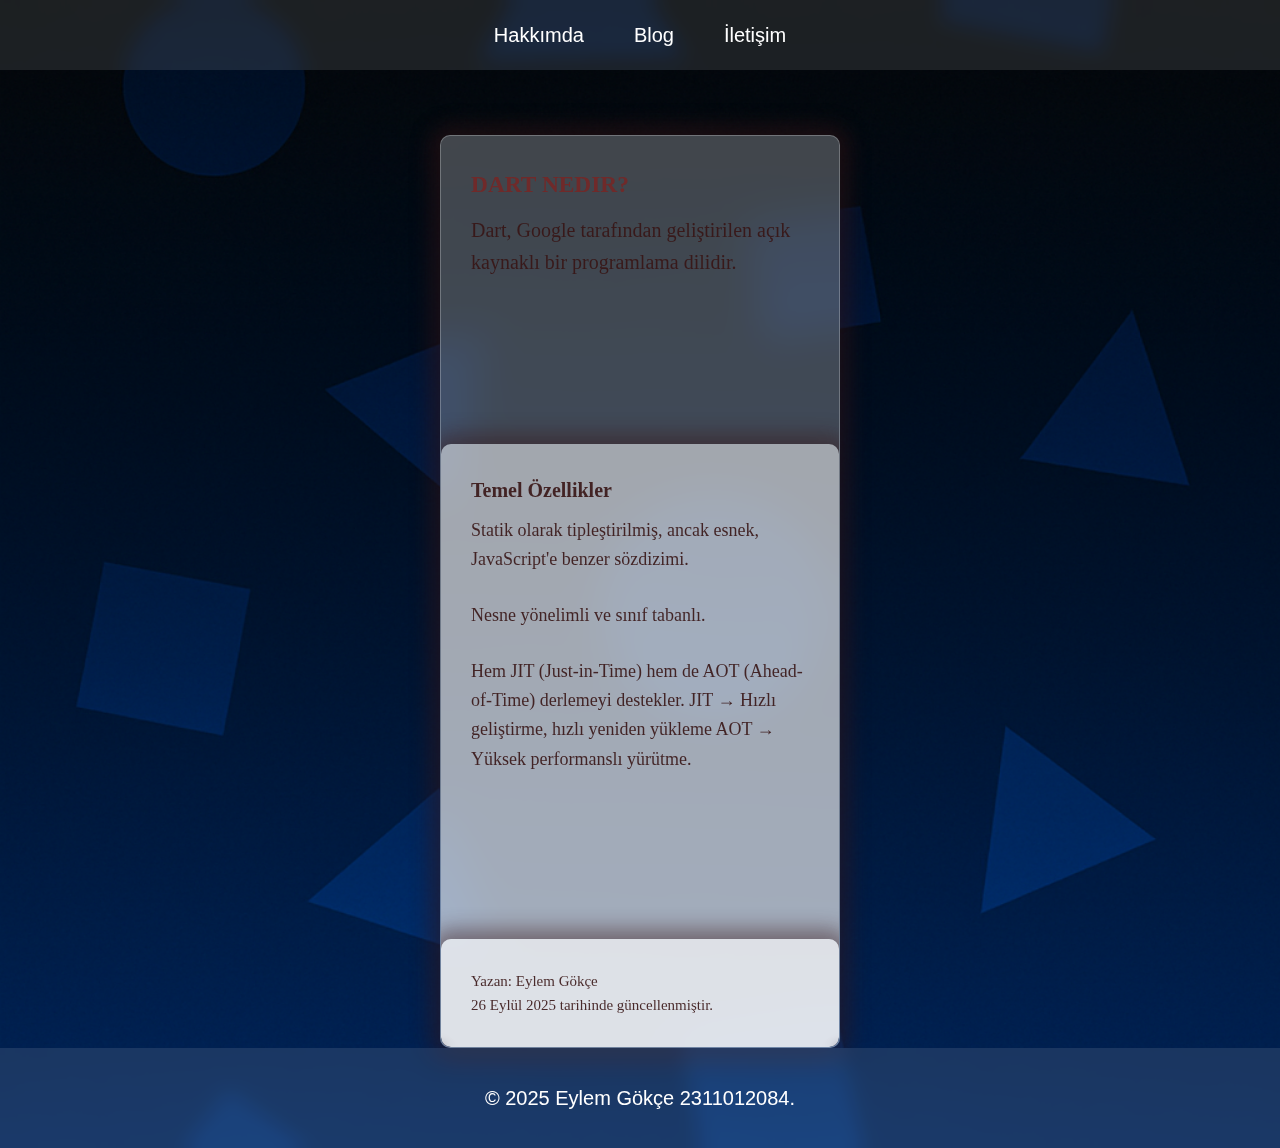
<file: blog.html>
<!DOCTYPE html>
<html lang="en">
<head>
    <meta charset="UTF-8">
    <meta name="viewport" content="width=device-width, initial-scale=1.0">
    <link rel="stylesheet" href="style.css">
    <link rel="stylesheet" href="blog.css">
    <title>My Blog</title>
</head>
<body>

    <header>
        <div class="nav">
            <a href="index.html">Hakkımda</a>
            <a href="blog.html">Blog</a>
            <a href="contact.html">İletişim</a>
        </div>
    </header>

    <div class="page">
  <div class="page-box">
    <h3 class="header-title">Dart Nedir?</h3>
    <p>Dart, Google tarafından geliştirilen açık kaynaklı bir programlama dilidir.</p>
  </div>
  <div class="page">
    <div class="page-box">
    <h4>Temel Özellikler</h4>
    <div class="body-text">
      <p>Statik olarak tipleştirilmiş, ancak esnek, JavaScript'e benzer sözdizimi.</p>
      <p>Nesne yönelimli ve sınıf tabanlı.</p>
      <p>Hem JIT (Just-in-Time) hem de AOT (Ahead-of-Time) derlemeyi destekler. JIT → Hızlı geliştirme, hızlı yeniden yükleme AOT → Yüksek performanslı yürütme.</p>
    </div>
    </div>
    <div class="page">
      <div class="page-box">
        <div class="footer-text">
        <p>Yazan: Eylem Gökçe<br>
        26 Eylül 2025 tarihinde güncellenmiştir.</p>
        </div>
      </div>
    </div>
  </div>
</div>

   <footer>
        <p>&copy; 2025 Eylem Gökçe 2311012084.</p>
    </footer>
</body>
</html>
</file>
<file: style.css>
*{
    margin: 0;
    padding: 0;
    box-sizing: border-box;
}

html{
    font-size: 62.5% !important;
    color: #fff;
}

body{
    font-size: 2rem !important;
    background-image: url("img/bg-wallpaper.png") !important;
    background-repeat: no-repeat !important;
    background-position: center !important;
    background-size: cover !important;
}

/* Header Section */

header{
    width: 100%;
    position: fixed;
    z-index: 100;
    top: 0;
}
.nav{
    background: rgba(255, 255, 255, 0.1);
    backdrop-filter: blur(10px);
    width: 100%;
    height: 7rem;
    display: flex;
    gap: 5rem;
    justify-content: center;
    align-items: center;
}

.nav a{
    text-decoration: none;
    color: #fff;
}

/* Main Section */

main{
    margin-top: 10vh;
    padding: 5rem;
    display: flex;
    flex-direction: column;
    justify-content: center;
    align-items: center;
    gap: 3rem;
}

main .about{
    background: rgba(255, 255, 255, 0.1);
    backdrop-filter: blur(10px);
    border-radius: 2rem;
    padding: 5rem;

}

main .about .logo{
    margin-bottom: 1rem;
}

main .about .logo img{
    margin: 0 auto;
    border-radius: 50%;
    height: 12rem;
}

main .about h2{
    margin-bottom: 1rem;
}

main .about h3{
    margin-bottom: 2rem;
}

main .about p{
    font-size: 2rem;
    width: 100%;
}

main .my-uni{
    background: rgba(255, 255, 255, 0.1);
    backdrop-filter: blur(10px);
    border-radius: 2rem;
    padding: 5rem;
    display: flex;
    flex-direction: column;
    align-items: center;
    justify-content: center;
    gap: 3rem;
    width: 100%;
}

/* footer section */

footer{
    background: rgba(255, 255, 255, 0.1);
    backdrop-filter: blur(10px);
    width: 100%;
    height: 10rem;
    display: flex;
    gap: 5rem;
    justify-content: center;
    align-items: center;
}
</file>
<file: blog.css>
p {
  margin: 0;
}

p:not(:last-child) {
  margin-bottom: 1.5em;
}

h3,
h4 {
  margin: 0 0 1rem;
}

body {
  font: 1em/1.618 Inter, sans-serif;
  display: flex;
  flex-direction: column;
  
  justify-content: center;
  align-items: center;
}


.page {
   margin-top: 15vh;
  font-family: Inter;
  border-radius: 0.5em;
  max-width: 20em;
  color: rgba(55, 21, 21, 0.9);
  border: 1px solid rgba(255, 255, 255, 0.25);
  background: rgba(255, 255, 255, 0.25);
  box-shadow: 0 0 1em 0.5em rgba(55, 21, 21, 0.45);
  backdrop-filter: blur(1em);
  overflow: hidden;
 
}

.page .page {
  background-color: rgba(255, 255, 255, 0.35);
  backdrop-filter: blur(0.5em);
  border-width: 0;
}

.page .page .page {
  background-color: rgba(255, 255, 255, 0.45);
  backdrop-filter: blur(0.25em);
}

.page-box {
  padding: 1.5em;
}

.page h3 {
  color: #6f2a2a;
}

.header-title {
  text-transform: uppercase;
}

.header-text {
  font-weight: bold;
}

.body-text {
  font-size: 0.9em;
}

.footer-text {
  font-size: 0.75em;
}
</file>
